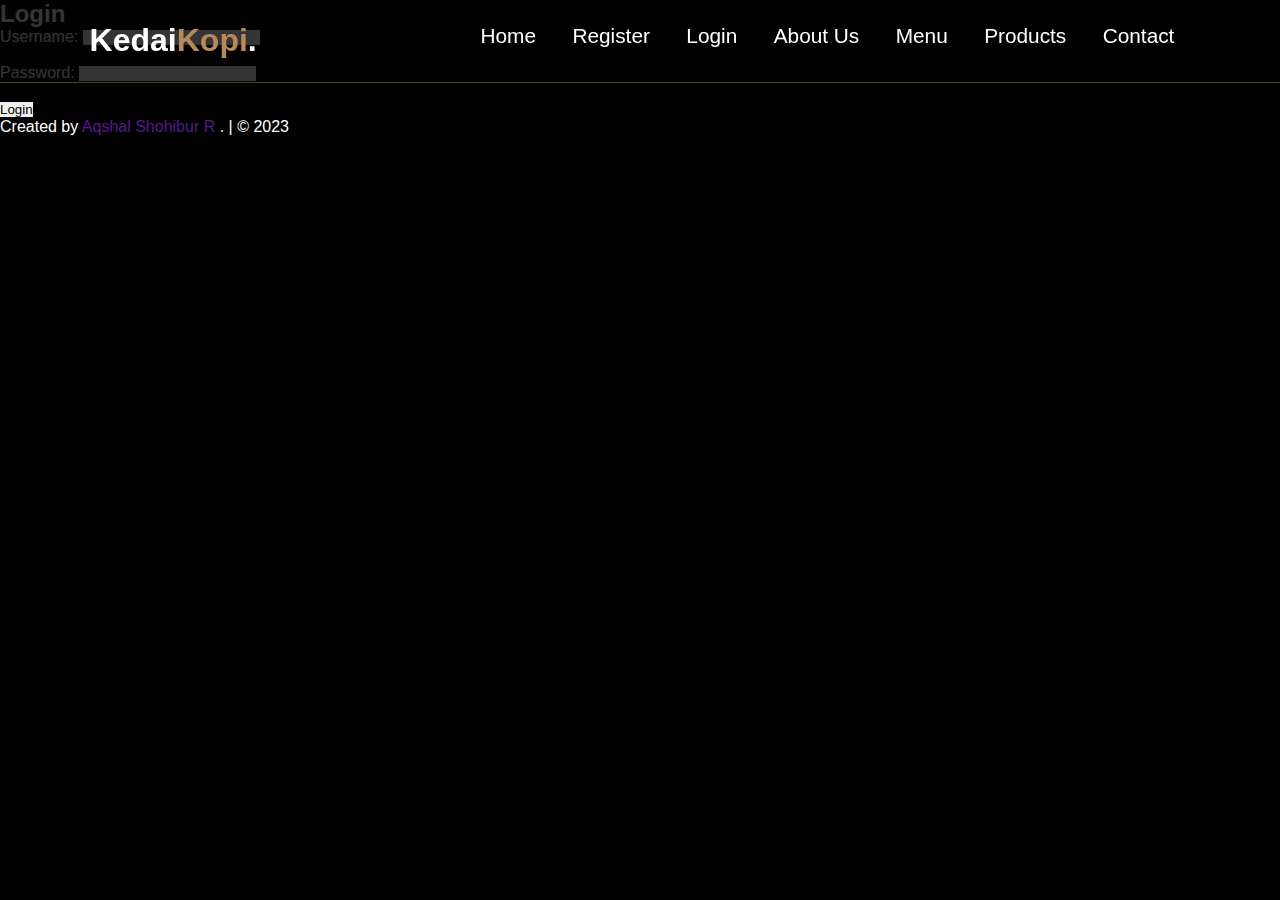
<file: Kedai Kopi rill/login.html>
<!DOCTYPE html>
<html lang="en">
  <head>
    <meta charset="UTF-8" />
    <meta name="viewport" content="width=device-width, initial-scale=1.0" />
    <title>Login - Kopi Store</title>
    <link rel="stylesheet" href="css/style2.css" />
  </head>
  <body>
    <header>
      <nav class="navbar">
        <a href="#" class="navbar-logo">Kedai<span>Kopi</span>.</a>
  
        <div class="navbar-nav">
          <a href="index.html">Home</a>
  
          <a href="register.html">Register</a>
  
          <a href="login.html">Login</a>
  
          <a href="#index.html">About Us</a>
  
          <a href="index.html">Menu</a>
  
          <a href="index.html">Products</a>
  
          <a href="index.html">Contact</a>
        </div>
    </header>

    <section class="login-form">
      <h2>Login</h2>
      <form>
        <label for="username">Username:</label>
        <input type="text" id="username" name="username" required /><br /><br />

        <label for="password">Password:</label>
        <input
          type="password"
          id="password"
          name="password"
          required
        /><br /><br />

        <button type="submit">Login</button>
      </form>
    </section>

    <footer>
      <p>Created by <a href="">Aqshal Shohibur R </a>. | &copy 2023</p>
    </footer>
  </body>
</html>
</file>
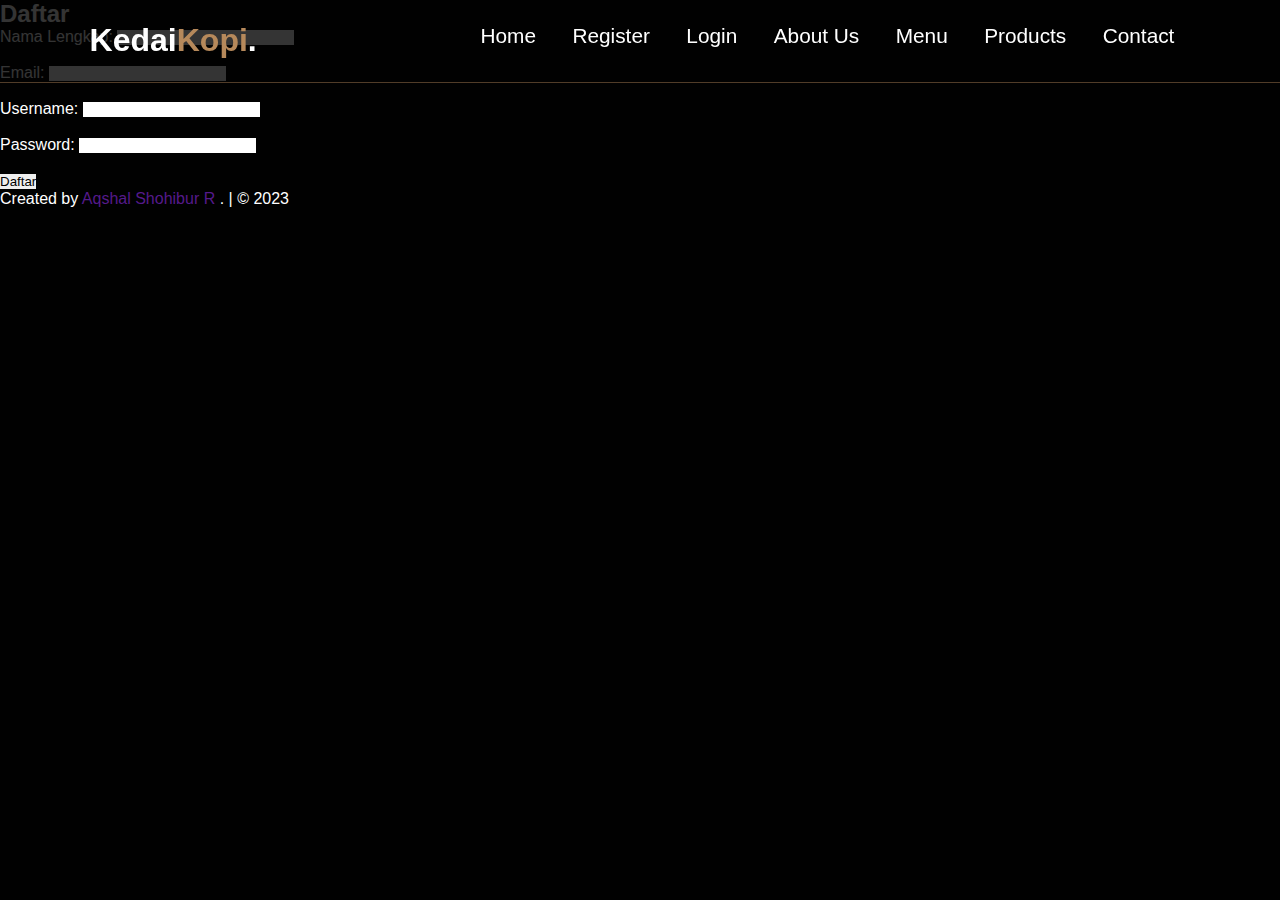
<file: Kedai Kopi rill/register.html>
<!DOCTYPE html>
<html lang="en">
  <head>
    <meta charset="UTF-8" />
    <meta name="viewport" content="width=device-width, initial-scale=1.0" />
    <title>Daftar - Kopi Store</title>
    <link rel="stylesheet" href="css/style2.css" />
  </head>
  <body>
    <header>
      <nav class="navbar">
        <a href="#" class="navbar-logo">Kedai<span>Kopi</span>.</a>
  
        <div class="navbar-nav">
          <a href="index.html">Home</a>
  
          <a href="register.html">Register</a>
  
          <a href="login.html">Login</a>
  
          <a href="index.html">About Us</a>
  
          <a href="index.html">Menu</a>
  
          <a href="index.html">Products</a>
  
          <a href="index.html">Contact</a>
        </div>
    </header>

    <section class="register-form">
      <h2>Daftar</h2>
      <form>
        <label for="nama">Nama Lengkap:</label>
        <input type="text" id="nama" name="nama" required /><br /><br />

        <label for="email">Email:</label>
        <input type="email" id="email" name="email" required /><br /><br />

        <label for="username">Username:</label>
        <input type="text" id="username" name="username" required /><br /><br />

        <label for="password">Password:</label>
        <input
          type="password"
          id="password"
          name="password"
          required
        /><br /><br />

        <button type="submit">Daftar</button>
      </form>
    </section>

    <footer>
      <p>Created by <a href="">Aqshal Shohibur R </a>. | &copy 2023</p>
    </footer>
  </body>
</html>
</file>
<file: Kedai Kopi rill/css/style2.css>
:root {
  --primary: #b6895b;
  --bg: #010101;
}

* {
  margin: 0;

  padding: 0;

  box-sizing: border-box;

  outline: none;

  border: none;

  text-decoration: none;
}

html {
  scroll-behavior: smooth;
}

body {
  font-family: "Poppins", sans-serif;
  background-color: var(--bg);
  color: #fff;
}
/* Navbar */
.navbar {
  display: flex;
  justify-content: space-between;
  align-items: center;
  padding: 1.4rem 7%;
  background-color: rgb(1, 1, 1, 0.8);
  border-bottom: 1px solid #513c28;
  position: fixed;
  top: 0;
  left: 0;
  right: 0;
  z-index: 9999;
}

.navbar .navbar-logo {
  font-size: 2rem;
  font-weight: 700;
  color: #fff;
}

.navbar .navbar-logo span {
  color: var(--primary);
}

.navbar .navbar-nav a {
  color: #fff;
  display: inline-block;
  font-size: 1.3rem;
  margin: 0 1rem;
}

.navbar .navbar-nav a:hover {
  color: var(--primary);
}

.navbar .navbar-nav a::after {
  content: "";
  display: block;
  padding-bottom: 0.5rem;
  border-bottom: 0.1rem solid var(--primary);
  transform: scaleX(0);
  transition: 0.2s linear;
}

.navbar .navbar-nav a:hover::after {
  transform: scaleX(0.5);
}

.navbar .navbar-extra a {
  color: #fff;
  margin: 0 0.5rem;
}

.navbar .navbar-extra a:hover {
  color: var(--primary);
}
</file>
